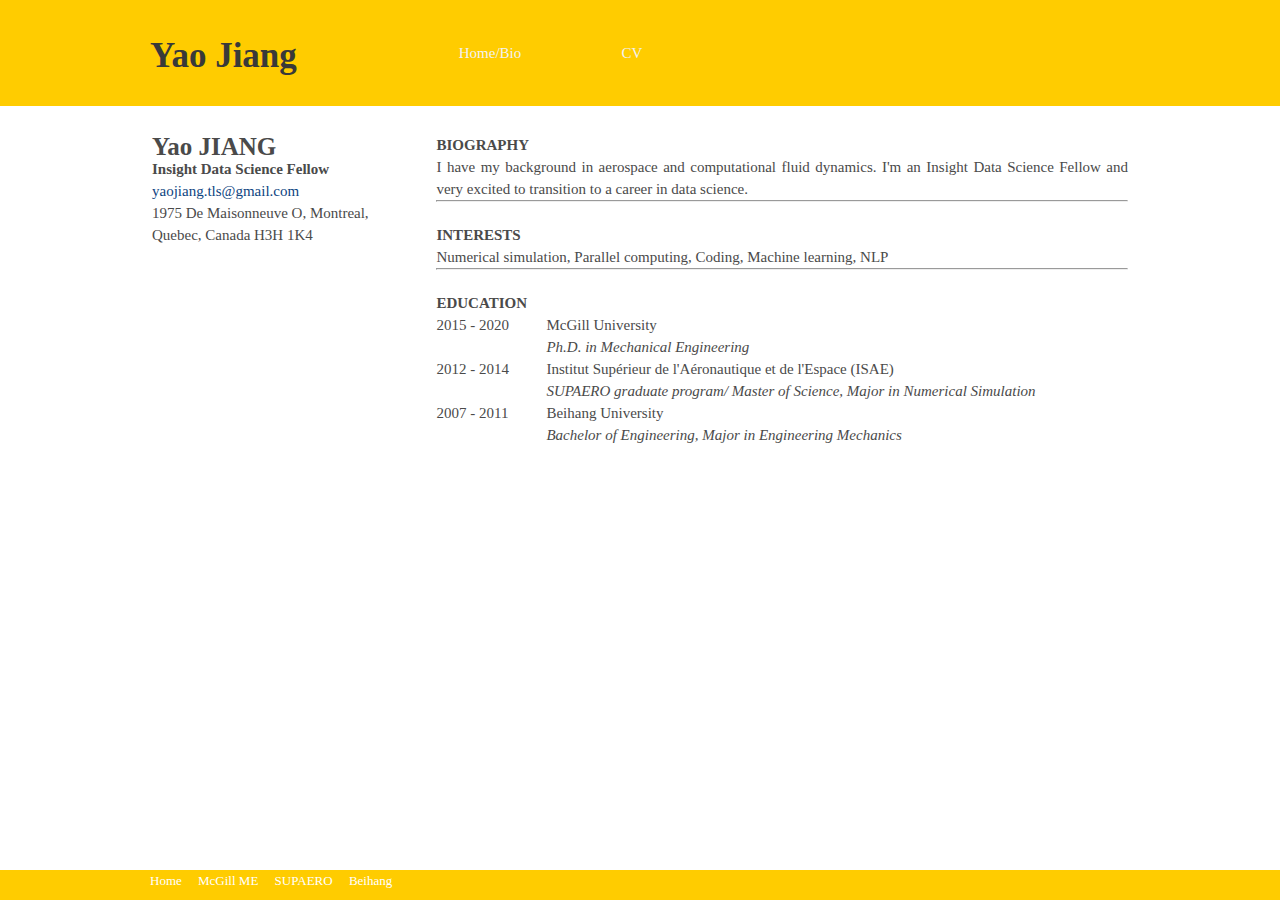
<file: index.html>
<!DOCTYPE html>
<html lang="en-US">
<head>
<meta charset="UTF-8" />
<meta http-equiv="X-UA-Compatible" content="IE=edge,chrome=1">
<meta http-equiv="Content-type" content="text/html; charset=utf-8" />

	<title>Yao Jiang</title>    
	<link rel="stylesheet" href="css/style.css">
</head>

<body>
	<div id="page-container">

	
	
<header id="main-header" data-height-onload="83">

<a href="https://florentjiang.github.io/">
</a>
<div id="header">
	<div class="title">
                <h1 id="logo"><font style="font-size: 35px;" color="#393939"><b>Yao Jiang</b></font></h1>
		<div id="navigation">
			<ul>
			    <li><a href="index.html">Home/Bio</a></li>
			    <li><a href="cv.html">CV</a></li>
			</ul>
		</div>
	</div>
</div>
	
</header> <!-- #main-header -->

<div class="shell">
				
				
				
<table>
<tbody>
<tr>
<td valign="top" width="29%">
<h1 ><font style="font-size: 25px;">Yao JIANG</font></h1>
<strong>Insight Data Science Fellow</strong><br />
<span id="person-email" itemprop="email"><a href="mailto:yaojiang.tls@gmail.com">yaojiang.tls@gmail.com</a></span><br />
<p>1975 De Maisonneuve O, Montreal,</p> 
<p>Quebec, Canada H3H 1K4</p>
</td>
<td style="text-align: justify" valign="top">
<p><strong>BIOGRAPHY</strong></p>
<p>I have my background in aerospace and computational fluid dynamics. I'm an Insight Data Science Fellow and very excited to transition to a career in data science. </p>
<hr />
<br />
<p><strong>INTERESTS</strong></p>
<p>Numerical simulation, Parallel computing, Coding, Machine learning, NLP</p>
<hr />
<br />
<p><strong>EDUCATION</strong></p>
<div class="left">
        <p>2015 - 2020</p>  
        <br />
        <p>2012 - 2014</p>
        <br />
        <p>2007 - 2011</p>
        <br />
</div>  
<div class="main">
    <ul>  
        <li>McGill University</li>  
        <li><i>Ph.D. in Mechanical Engineering</i></li>  
        <li>Institut Supérieur de l'Aéronautique et de l'Espace (ISAE)</li>
        <li><i>SUPAERO graduate program/ Master of Science, Major in Numerical Simulation</i></li>
        <li>Beihang University</li>
        <li><i>Bachelor of Engineering, Major in Engineering Mechanics</i></li>
    </ul>  
</div> 
</td>
</tr>
</tbody>
</table>
<p>&nbsp;</p>

				
</article> <!-- .et_pb_post -->

			


</div> <!-- .container -->





<footer id="main-footer">		
<div class="shell">
<p id="footer-info">
<a href="index.html">Home</a>&nbsp;&nbsp;&nbsp;&nbsp;
<a target="_blank" href="https://www.mcgill.ca/mecheng/">McGill ME</a>&nbsp;&nbsp;&nbsp;&nbsp;
<a target="_blank" href="https://www.isae-supaero.fr/en/">SUPAERO</a>&nbsp;&nbsp;&nbsp;&nbsp;
<a target="_blank" href="https://ev.buaa.edu.cn/">Beihang</a>&nbsp;&nbsp;&nbsp;&nbsp;
</br>
</p>
</div>	<!-- .container -->
</footer> <!-- #main-footer -->


</div> <!-- #page-container -->

</body>
</html>
</file>
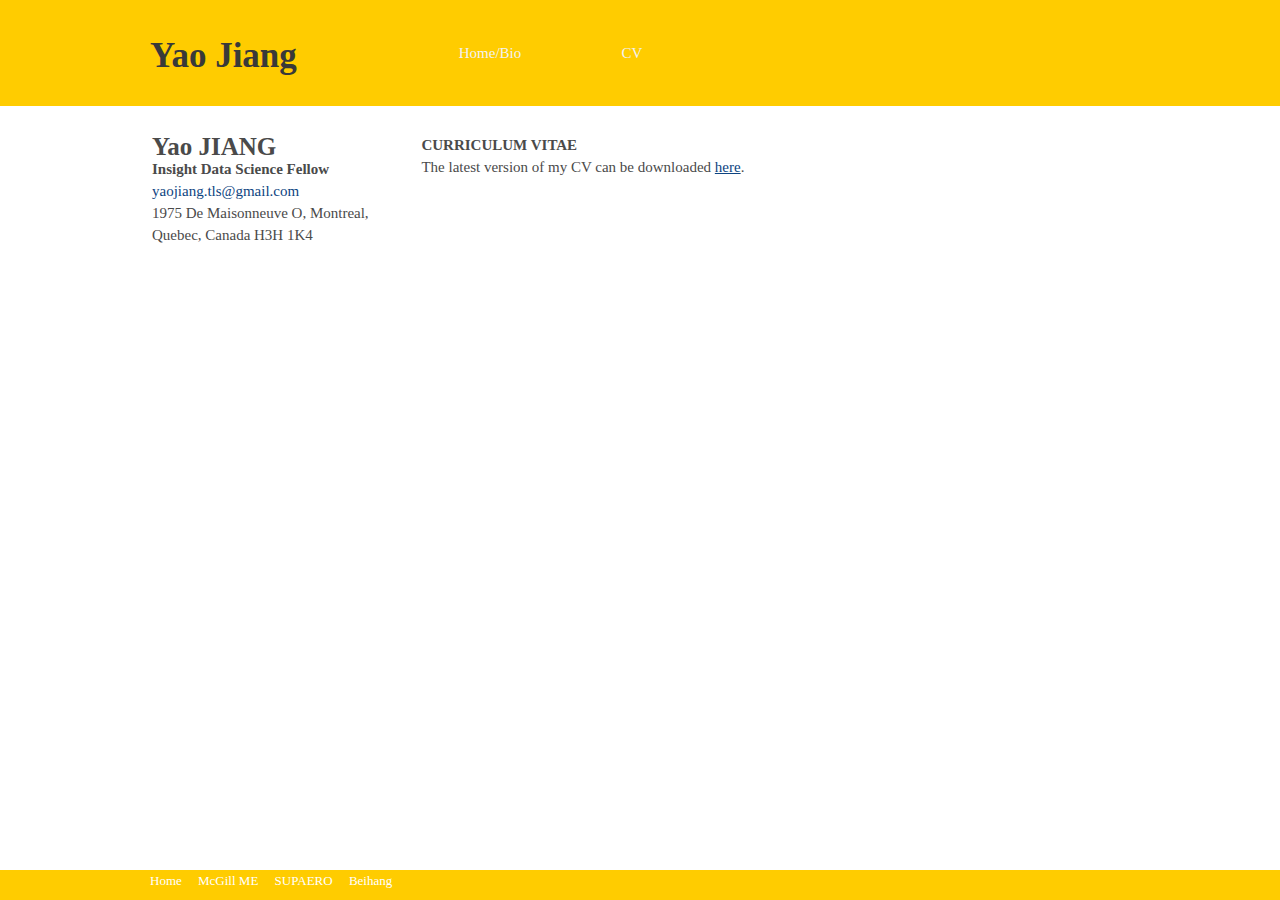
<file: cv.html>
<!DOCTYPE html>
<html lang="en-US">
<head>
<meta charset="UTF-8" />
<meta http-equiv="X-UA-Compatible" content="IE=edge,chrome=1">
<meta http-equiv="Content-type" content="text/html; charset=utf-8" />

	<title>Yao Jiang</title>    
	<link rel="stylesheet" href="css/style.css">
</head>

<body>
	<div id="page-container">

	
	
<header id="main-header" data-height-onload="83">

	<a href="https://florentjiang.github.io/">
	</a>
	<div id="header">
		<div class="title">
					<h1 id="logo"><font style="font-size: 35px;" color="#393939"><b>Yao Jiang</b></font></h1>
			<div id="navigation">
				<ul>
					<li><a href="index.html">Home/Bio</a></li>
					<li><a href="cv.html">CV</a></li>
				</ul>
			</div>
		</div>
	</div>
	
</header> <!-- #main-header -->

<div class="shell">
				
				
				
<table>
<tbody>
<tr>
<td valign="top" width="29%">
	<h1 ><font style="font-size: 25px;">Yao JIANG</font></h1>
	<strong>Insight Data Science Fellow</strong><br />
	<span id="person-email" itemprop="email"><a href="mailto:yaojiang.tls@gmail.com">yaojiang.tls@gmail.com</a></span><br />
	<p>1975 De Maisonneuve O, Montreal,</p> 
	<p>Quebec, Canada H3H 1K4</p>
</td>
<td valign="top" width="52%">
<p><strong>CURRICULUM VITAE</strong></p>
<p>The latest version of my CV can be downloaded <a href="CV_Jiang.pdf" style="text-decoration:underline;">here</a>.</p>

</td>
</tr>
</tbody>
</table>
<p>&nbsp;</p>

				
</article> <!-- .et_pb_post -->

			


</div> <!-- .container -->





<footer id="main-footer">		
<div class="shell">
<p id="footer-info">
	<a href="index.html">Home</a>&nbsp;&nbsp;&nbsp;&nbsp;
	<a target="_blank" href="https://www.mcgill.ca/mecheng/">McGill ME</a>&nbsp;&nbsp;&nbsp;&nbsp;
	<a target="_blank" href="https://www.isae-supaero.fr/en/">SUPAERO</a>&nbsp;&nbsp;&nbsp;&nbsp;
	<a target="_blank" href="https://ev.buaa.edu.cn/">Beihang</a>&nbsp;&nbsp;&nbsp;&nbsp;
</br>
</p>
</div>	<!-- .container -->
</footer> <!-- #main-footer -->


</div> <!-- #page-container -->

</body>
</html>
</file>
<file: css/style.css>
* { margin: 0; padding: 0; outline:0; }


footer{
    width: 100%;
    height:30px;
    position:absolute;
    bottom:0px;
    left:0px;
    background: #333;
}


html,body {
    height:100%;
    font-size: 15px;
    line-height: 22px;
    font-family: "Times New Roman", Times, serif;
    color: #4a4a4a;
}



a { color: #0252aa; text-decoration: none; cursor:pointer; }
a:hover { text-decoration: underline; }


.left {   
  float: left;   
  margin-right: 10px;   
  width: 100px;   
}   
.rightright {   
  float: rightright;   
  margin-left: 10px;   
  width: 100px;   
}   
.main {   
  overflow: hidden;   
}  

.shell { width: 980px; margin: 0 auto;}
.title { width: 980px; margin: 0 auto;}

#header { position: relative; height: 106px; margin-bottom: 26px; z-index: 5;  }

h1#logo { float: left; display: inline; width: 270px; height: 51px; margin: 45px 0 0 0; }
h1#logo a { display: block; height: 51px;}

#navigation { position: relative; float: left; display: inline; margin-top: 32px; z-index: 5; }
#navigation ul { list-style: none outside none; }
#navigation ul li { position: relative; float: left; display: inline;}
#navigation ul li a { width: 140px; height: 44px; display: block; color: #f2f2f2; font-size: 15px; text-align: center; line-height: 43px; padding-right: 2px; }

#footer .shell { padding: 26px 0 0 0; }
#footer a { color: #7f7f7f; }
#footer p.left span { padding: 0 3px; }
#page-container .container,.et_boxed_layout 
#page-container .et_pb_row{max-width:1000px}a{color:#0d4481}
#page-container {
   min-height:100%;
   position:relative;
}

#main-header,
#main-header .et_mobile_menu{background-color:#ffcc00}}
h1,h2,h3,h4,h5,h6{font-family: Georgia, Times, 'Times New Roman', serif;}
body,input,textarea,select{font-family: Georgia, Times, 'Times New Roman', serif;}

#main-footer{ bottom:0;background-color:#ffcc00}
#main-footer .footer-widget h4{color:#ffe800}.footer-widget li:before{border-color:#ffe800}.bottom-nav,.bottom-nav a,.bottom-nav li.current-menu-item a{color:}

#footer-info,
#footer-info a{color:#ffffff}
#footer-info{font-size:13px}
</file>
